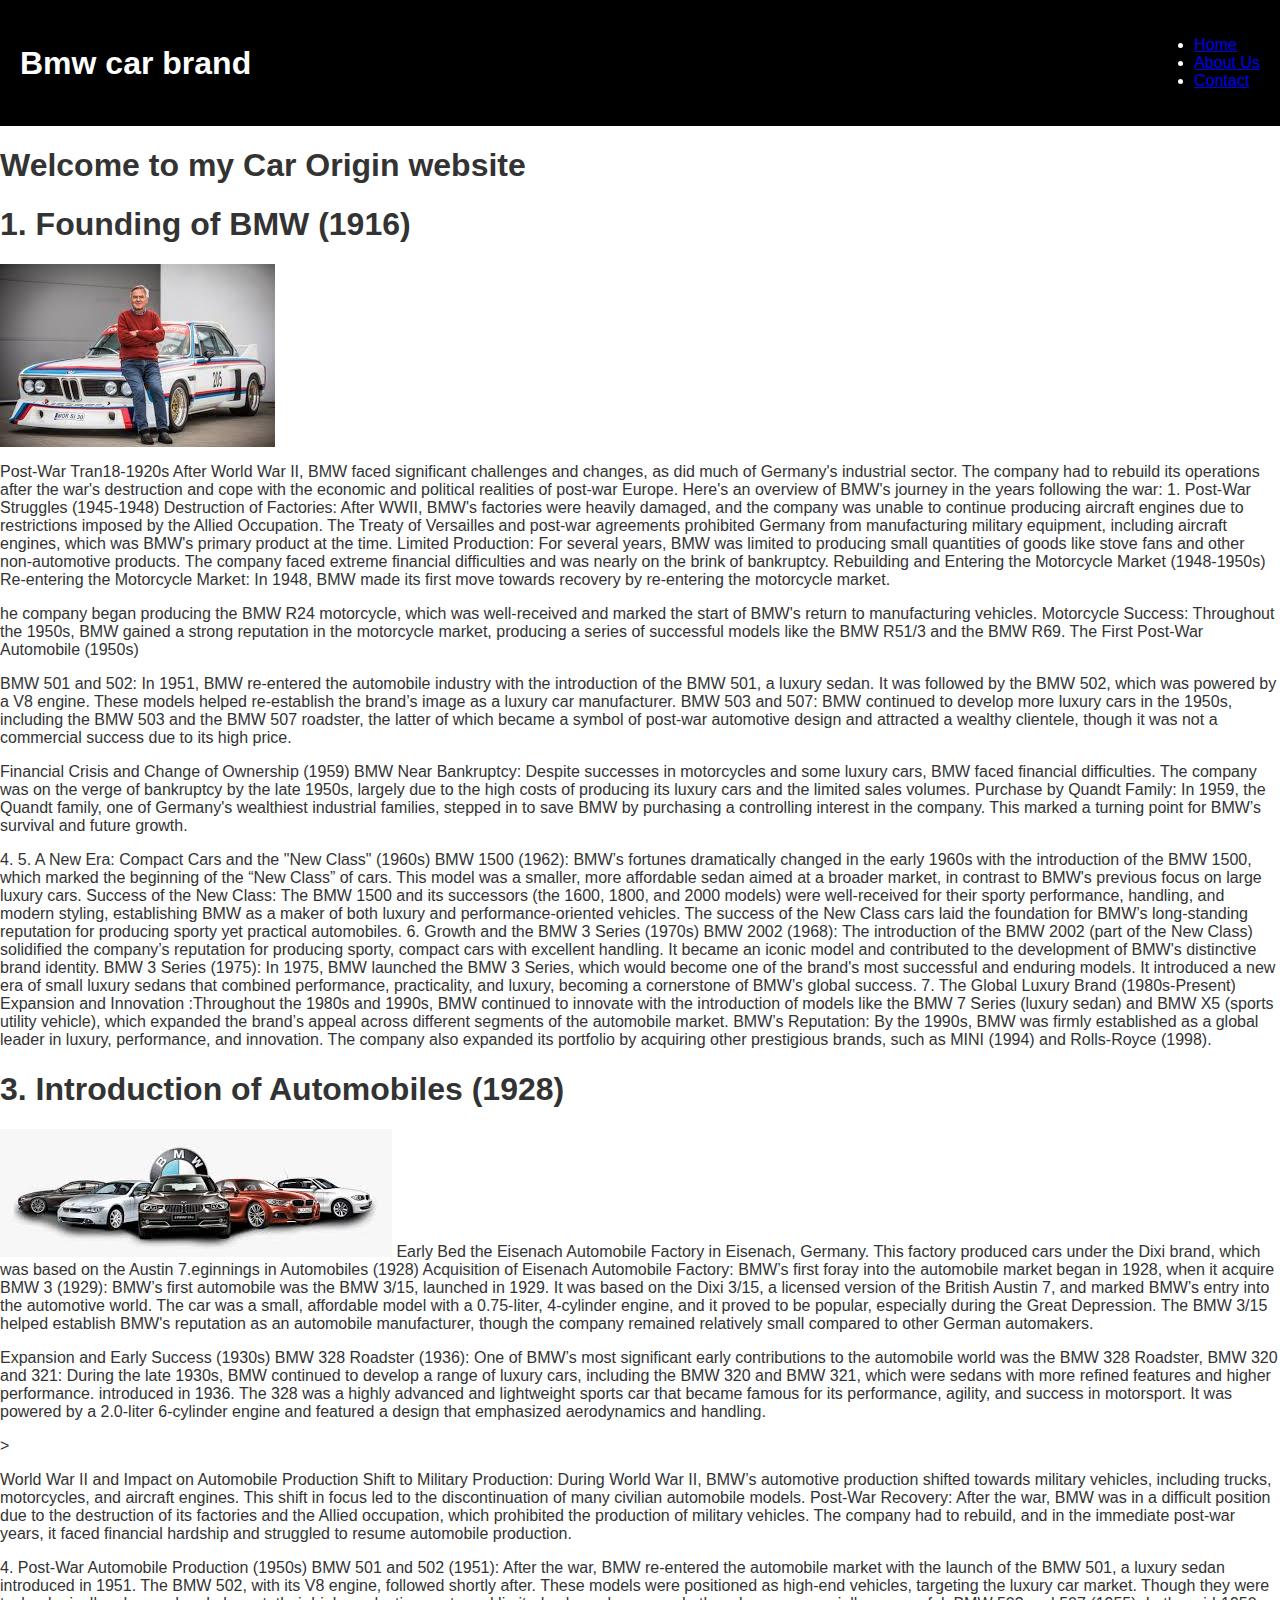
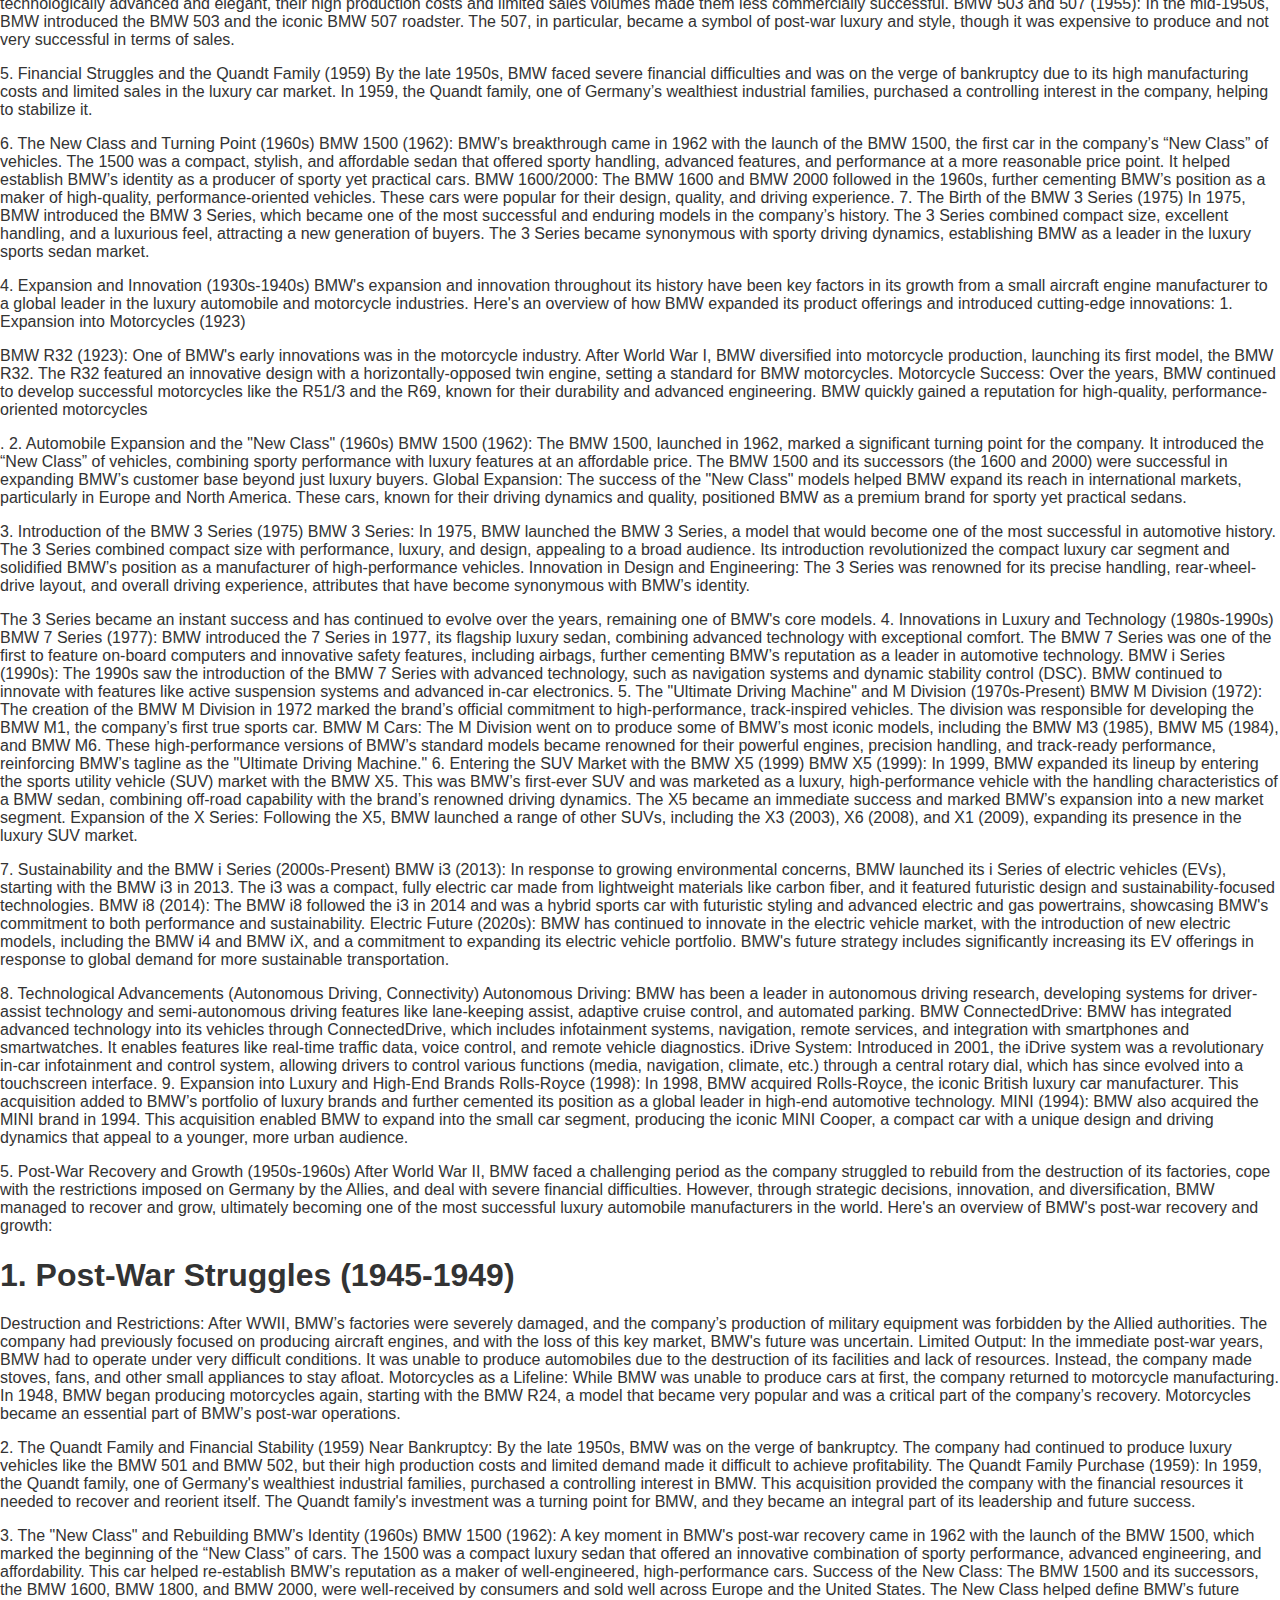
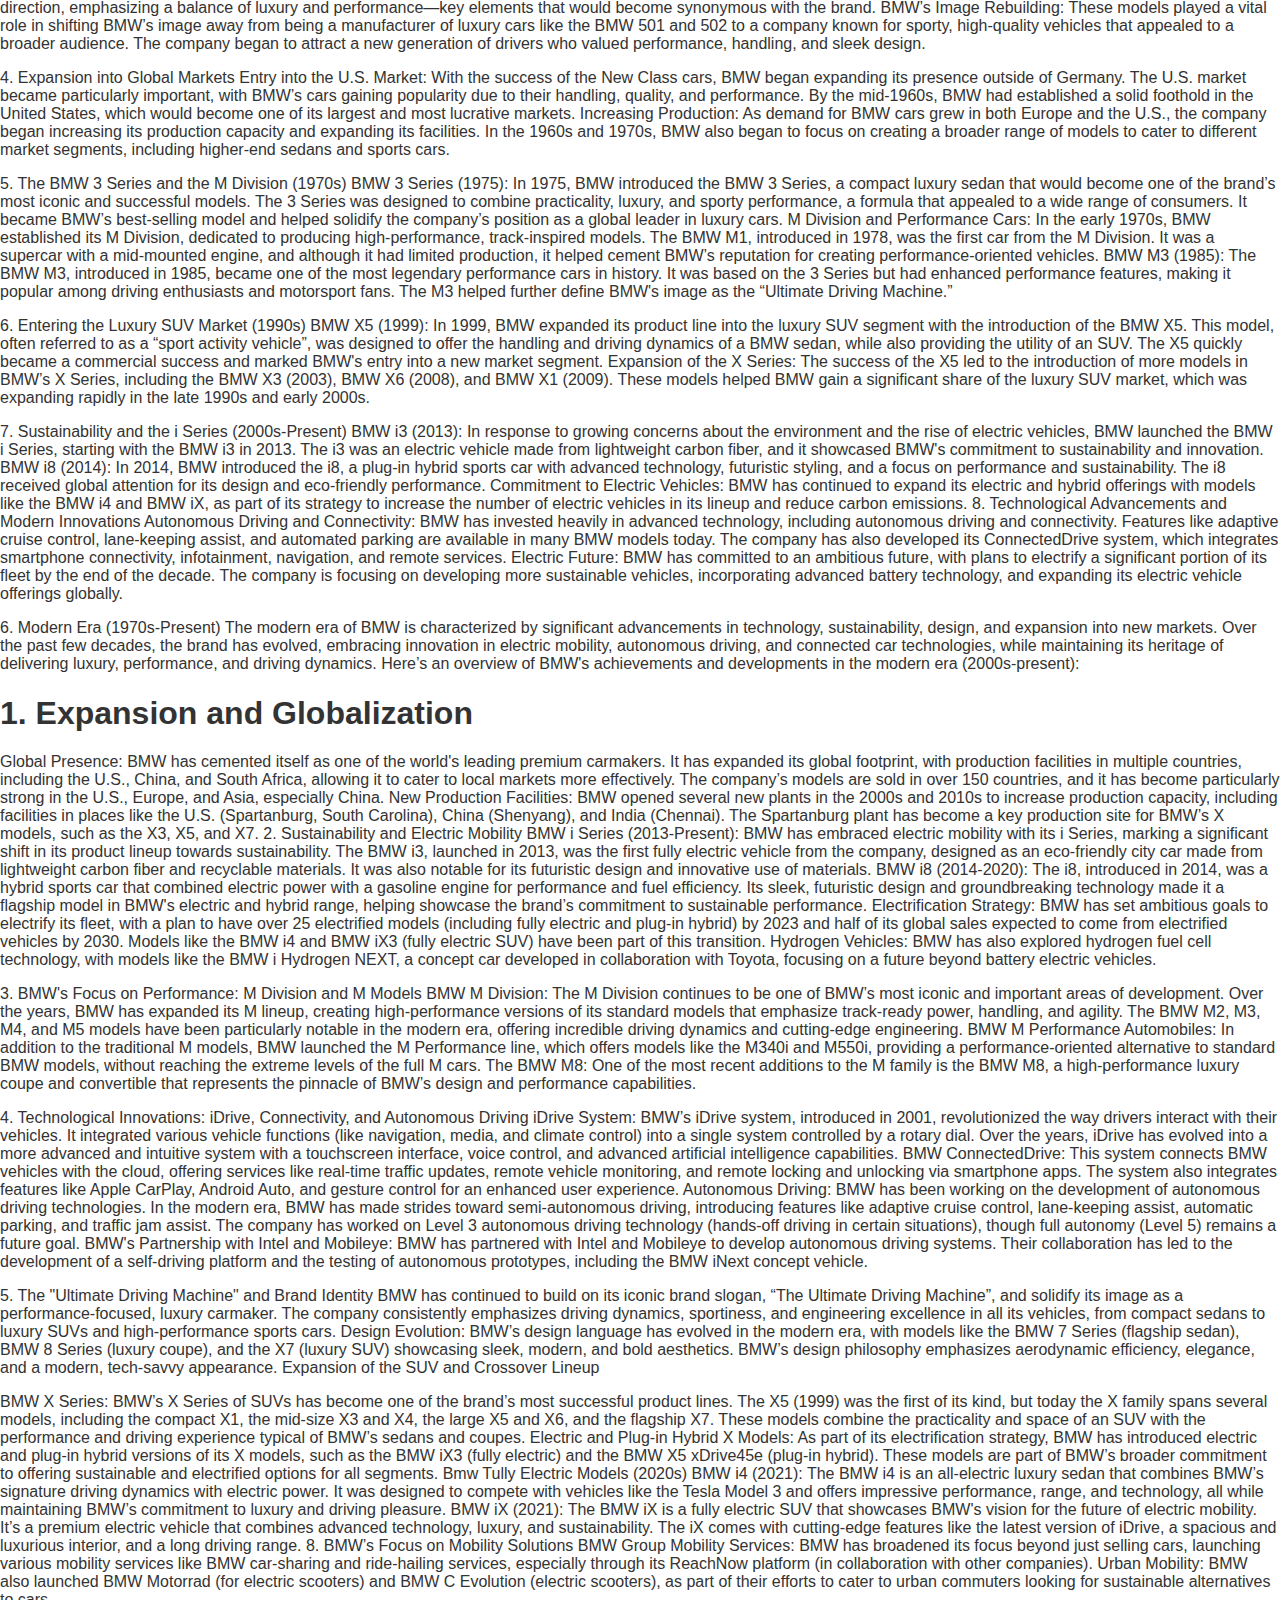
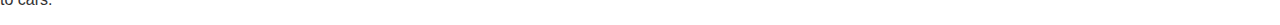
<file: index.html>
<html lang="en-US">
  <head>
    <title>Origin Of The Bmw Car Brand</title>
    <link rel="stylesheet" type="text/css" href="style.css">
</head>

<body>
  <header>
    <h1>Bmw car brand</h1>
    <nav>

      <ul>
        <li><a href="index.html">Home</a></li>
        <li><a href="about.html">About Us</a></li>
        <li><a href="contact.html">Contact</a></li>
      </ul>
    </nav>
  </header>
<h1 id="header">Welcome to my Car Origin website</h1>
 <p1 style="color:blue"></p1>
<ol></ol>


   <p> <h1>1. Founding of BMW (1916)</h1>
     <img src="[data-uri]"
 The founding of BMW (Bayerische Motoren Werke AG) dates back to 1916 during a period of significant industrial transformation in Germany.
     Here's the timeline of the company's foundation:

1. Rapp Motorenwerke (1913)
1913: The origins of BMW can be traced to Rapp Motorenwerke, a company established by Karl Rapp in Munich, Germany.
 Rapp Motorenwerke was founded to produce aircraft engines, a growing need during the early stages of World War I.
2. Formation of BMW (1917)
1916: As the company grew and began specializing in aircraft engines, it was reorganized.
 Karl Rapp left, and the company was renamed Bayerische Motoren Werke (BMW) in 1917.
The name "Bayerische Motoren Werke" translates to "Bavarian Engine Works," reflecting the company’s roots in Bavaria
 and its focus on engine manufacturing.
The reorganization also marked the beginning of BMW’s official identity. BMW's primary product during the early years
 was aircraft engines, and the company contributed significantly to the German war effort during World War I.
milestone
BMW's First Aircraft Engine (1917): In 1917, BMW began producing its first major product under the new name:
 the BMW IIIa aircraft engine. The engine was highly regarded for its reliability and performance, especially during World War I.
After World War I, due to the Treaty of Versailles (1919), which prohibited Germany from manufacturing aircraft engines,
 BMW had to pivot. This led to the company's diversification into motorcycle and automobile production,
  setting the stage for its growth into a global automotive brand.</p>
   <p>Post-War Tran18-1920s
    After World War II, BMW faced significant challenges and changes, as did much of Germany's industrial sector.
     The company had to rebuild its operations after the war's destruction and cope with the economic and political 
     realities of post-war Europe. Here's an overview of BMW's journey in the years following the war:

1. Post-War Struggles (1945-1948)


Destruction of Factories: After WWII, BMW's factories were heavily damaged,
 and the company was unable to continue producing aircraft engines due to restrictions imposed by the Allied Occupation. 
 The Treaty of Versailles and post-war agreements prohibited Germany from manufacturing military equipment, including aircraft engines,
  which was BMW's primary product at the time.
Limited Production: For several years, BMW was limited to producing small quantities of goods like stove fans and other non-automotive products.
The company faced extreme financial difficulties and was nearly on the brink of bankruptcy.
 Rebuilding and Entering the Motorcycle Market (1948-1950s)
Re-entering the Motorcycle Market: In 1948, BMW made its first move towards recovery by re-entering the motorcycle market.

<p>he company began producing the BMW R24 motorcycle, which was well-received and marked the start of BMW's return to manufacturing vehicles.
  Motorcycle Success: Throughout the 1950s, BMW gained a strong reputation in the motorcycle market,
  producing a series of successful models like the BMW R51/3 and the BMW R69.
  The First Post-War Automobile (1950s)</p>
BMW 501 and 502: In 1951, BMW re-entered the automobile industry with the introduction of the BMW 501,
 a luxury sedan. It was followed by the BMW 502, which was powered by a V8 engine.
  These models helped re-establish the brand’s image as a luxury car manufacturer.
BMW 503 and 507: BMW continued to develop more luxury cars in the 1950s, 
including the BMW 503 and the BMW 507 roadster, the latter of which became a symbol of post-war automotive design and attracted a wealthy clientele,
 though it was not a commercial success due to its high price.
<p> Financial Crisis and Change of Ownership (1959)
  BMW Near Bankruptcy: Despite successes in motorcycles and some luxury cars,
   BMW faced financial difficulties. The company was on the verge of bankruptcy by the late 1950s,
    largely due to the high costs of producing its luxury cars and the limited sales volumes.
  Purchase by Quandt Family: In 1959, the Quandt family, one of Germany's wealthiest industrial families,
   stepped in to save BMW by purchasing a controlling interest in the company. This marked a turning point for BMW’s survival and future growth.</p>4.
5. A New Era: Compact Cars and the "New Class" (1960s)
BMW 1500 (1962): BMW’s fortunes dramatically changed in the early 1960s with the introduction of the BMW 1500,
 which marked the beginning of the “New Class” of cars. This model was a smaller, more affordable sedan aimed at a broader market,
  in contrast to BMW's previous focus on large luxury cars.
Success of the New Class: The BMW 1500 and its successors (the 1600, 1800, and 2000 models) were well-received for their sporty performance,
 handling, and modern styling, establishing BMW as a maker of both luxury and performance-oriented vehicles.
The success of the New Class cars laid the foundation for BMW’s long-standing reputation for producing sporty yet practical automobiles.
6. Growth and the BMW 3 Series (1970s)
BMW 2002 (1968): The introduction of the BMW 2002 (part of the New Class) solidified the company’s reputation for producing sporty,
 compact cars with excellent handling. It became an iconic model and contributed to the development of BMW's distinctive brand identity.
BMW 3 Series (1975): In 1975, BMW launched the BMW 3 Series, which would become one of the brand's most successful and enduring models.
 It introduced a new era of small luxury sedans that combined performance, practicality, and luxury, becoming a cornerstone of BMW’s global success.
7. The Global Luxury Brand (1980s-Present)
Expansion and Innovation :Throughout the 1980s and 1990s, BMW continued to innovate with the introduction of models like the BMW 7 Series
 (luxury sedan) and BMW X5 (sports utility vehicle), which expanded the brand’s appeal across different segments of the automobile market.
BMW’s Reputation: By the 1990s, BMW was firmly established as a global leader in luxury, performance, and innovation.
 The company also expanded its portfolio by acquiring other prestigious brands, such as MINI (1994) and Rolls-Royce (1998).</p> 
    <p><h1>3. Introduction of Automobiles (1928)</h1>
        <img src="[data-uri]"
        BMW's introduction to the automobile industry marked the beginning of its transformation from an aircraft engine manufacturer to a leading
         global producer of luxury and performance cars. Here's an overview of how BMW entered the automobile market:

  <p> Early Bed the Eisenach Automobile Factory in Eisenach, Germany. This factory produced cars under the Dixi brand, 
    which was based on the Austin 7.eginnings in Automobiles (1928)
   Acquisition of Eisenach Automobile Factory: BMW’s first foray into the automobile market began in 1928,
     when it acquire BMW 3 (1929): BMW’s first automobile was the BMW 3/15, launched in 1929. It was based on the Dixi 3/15,
            a licensed version of the British Austin 7, and marked BMW’s entry into the automotive world.
             The car was a small, affordable model with a 0.75-liter, 4-cylinder engine, and it proved to be popular, 
             especially during the Great Depression.
           The BMW 3/15 helped establish BMW's reputation as an automobile manufacturer, though the company remained relatively small
            compared to other German automakers.</p>
        <p> Expansion and Early Success (1930s)
          BMW 328 Roadster (1936): One of BMW’s most significant early contributions to the automobile world was the BMW 328 Roadster, 
            BMW 320 and 321: During the late 1930s, BMW continued to develop a range of luxury cars, including the BMW 320 and BMW 321,
           which were sedans with more refined features and higher performance.  introduced in 1936. The 328 was a highly advanced and lightweight sports car that became famous for its performance, agility,
           and success in motorsport. It was powered by a 2.0-liter 6-cylinder engine and featured a design that emphasized aerodynamics and handling.
          </p>
    
        ><p> World War II and Impact on Automobile Production
          Shift to Military Production: During World War II, BMW’s automotive production shifted towards military vehicles, 
          including trucks, motorcycles, and aircraft engines. This shift in focus led to the discontinuation of many civilian automobile models.
          Post-War Recovery: After the war, BMW was in a difficult position due to the destruction of its factories and the Allied occupation,
           which prohibited the production of military vehicles. The company had to rebuild, and in the immediate post-war years, 
           it faced financial hardship and struggled to resume automobile production.</p>
        4. Post-War Automobile Production (1950s)
        BMW 501 and 502 (1951): After the war, BMW re-entered the automobile market with the launch of the BMW 501, a luxury sedan introduced in 1951.
         The BMW 502, with its V8 engine, followed shortly after. These models were positioned as high-end vehicles, targeting the luxury car market.
          Though they were technologically advanced and elegant, their high production costs and limited sales volumes made them less commercially
           successful.
        BMW 503 and 507 (1955): In the mid-1950s, BMW introduced the BMW 503 and the iconic BMW 507 roadster. The 507, in particular,
         became a symbol of post-war luxury and style, though it was expensive to produce and not very successful in terms of sales.
        <p>5. Financial Struggles and the Quandt Family (1959)
          By the late 1950s, BMW faced severe financial difficulties and was on the verge of bankruptcy due to its high manufacturing costs and 
          limited sales in the luxury car market. In 1959, the Quandt family, one of Germany’s wealthiest industrial families, purchased a
           controlling interest in the company, helping to stabilize it.</p>
        6. The New Class and Turning Point (1960s)
        BMW 1500 (1962): BMW’s breakthrough came in 1962 with the launch of the BMW 1500, the first car in the company’s “New Class” of vehicles. 
        The 1500 was a compact, stylish, and affordable sedan that offered sporty handling, advanced features,
         and performance at a more reasonable price point. It helped establish BMW’s identity as a producer of sporty yet practical cars.
        BMW 1600/2000: The BMW 1600 and BMW 2000 followed in the 1960s, further cementing BMW’s position as a maker of high-quality,
         performance-oriented vehicles. These cars were popular for their design, quality, and driving experience.
        7. The Birth of the BMW 3 Series (1975)
        In 1975, BMW introduced the BMW 3 Series, which became one of the most successful and enduring models in the company’s history.
         The 3 Series combined compact size, excellent handling, and a luxurious feel, attracting a new generation of buyers.
        The 3 Series became synonymous with sporty driving dynamics, establishing BMW as a leader in the luxury sports sedan market.</p>
    <p>4. Expansion and Innovation (1930s-1940s)
        BMW's expansion and innovation throughout its history have been key factors in its growth from a small aircraft engine manufacturer
         to a global leader in the luxury automobile and motorcycle industries. Here's an overview of how BMW expanded its product offerings
          and introduced cutting-edge innovations:

        1. Expansion into Motorcycles (1923)
        <p>BMW R32 (1923): One of BMW's early innovations was in the motorcycle industry.
          After World War I, BMW diversified into motorcycle production, launching its first model,
           the BMW R32. The R32 featured an innovative design with a horizontally-opposed twin engine, setting a standard for BMW motorcycles.
         Motorcycle Success: Over the years, BMW continued to develop successful motorcycles like the R51/3 and the R69, 
         known for their durability and advanced engineering. BMW quickly gained a reputation for high-quality, performance-oriented motorcycles</p>.
        2. Automobile Expansion and the "New Class" (1960s)
        BMW 1500 (1962): The BMW 1500, launched in 1962, marked a significant turning point for the company. 
        It introduced the “New Class” of vehicles, combining sporty performance with luxury features at an affordable price.
         The BMW 1500 and its successors (the 1600 and 2000) were successful in expanding BMW’s customer base beyond just luxury buyers.
        Global Expansion: The success of the "New Class" models helped BMW expand its reach in international markets,
         particularly in Europe and North America. These cars, known for their driving dynamics and quality,
          positioned BMW as a premium brand for sporty yet practical sedans.
        <p>3. Introduction of the BMW 3 Series (1975)
          BMW 3 Series: In 1975, BMW launched the BMW 3 Series, a model that would become one of the most successful in automotive history.
           The 3 Series combined compact size with performance, luxury, and design, appealing to a broad audience. 
           Its introduction revolutionized the compact luxury car segment and solidified BMW’s position as a manufacturer of high-performance vehicles.
          Innovation in Design and Engineering: The 3 Series was renowned for its precise handling, rear-wheel-drive layout,
           and overall driving experience, attributes that have become synonymous with BMW’s identity. </p>
         The 3 Series became an instant success and has continued to evolve over the years, remaining one of BMW's core models.
        4. Innovations in Luxury and Technology (1980s-1990s)
        BMW 7 Series (1977): BMW introduced the 7 Series in 1977, its flagship luxury sedan, 
        combining advanced technology with exceptional comfort. The BMW 7 Series was one of the first to feature on-board computers and 
        innovative safety features, including airbags, further cementing BMW’s reputation as a leader in automotive technology.
        BMW i Series (1990s): The 1990s saw the introduction of the BMW 7 Series with advanced technology, such as navigation systems and 
        dynamic stability control (DSC). BMW continued to innovate with features like active suspension systems and advanced in-car electronics.
        5. The "Ultimate Driving Machine" and M Division (1970s-Present)
        BMW M Division (1972): The creation of the BMW M Division in 1972 marked the brand’s official commitment to high-performance, 
        track-inspired vehicles. The division was responsible for developing the BMW M1, the company’s first true sports car.
        BMW M Cars: The M Division went on to produce some of BMW’s most iconic models, including the BMW M3 (1985), BMW M5 (1984), and BMW M6. 
        These high-performance versions of BMW’s standard models became renowned for their powerful engines, precision handling, 
        and track-ready performance, reinforcing BMW’s tagline as the "Ultimate Driving Machine."
        6. Entering the SUV Market with the BMW X5 (1999)
        BMW X5 (1999): In 1999, BMW expanded its lineup by entering the sports utility vehicle (SUV) market with the BMW X5. 
        This was BMW’s first-ever SUV and was marketed as a luxury, high-performance vehicle with the handling characteristics of a BMW sedan,
         combining off-road capability with the brand’s renowned driving dynamics. The X5 became an immediate success and marked BMW’s 
         expansion into a new market segment.
        Expansion of the X Series: Following the X5, BMW launched a range of other SUVs, including the X3 (2003), X6 (2008), and X1 (2009), 
        expanding its presence in the luxury SUV market.
        <p>7. Sustainability and the BMW i Series (2000s-Present)
          BMW i3 (2013): In response to growing environmental concerns, BMW launched its i Series of electric vehicles (EVs), starting with the
           BMW i3 in 2013. The i3 was a compact, fully electric car made from lightweight materials like carbon fiber, and it featured futuristic
            design and sustainability-focused technologies.
          BMW i8 (2014): The BMW i8 followed the i3 in 2014 and was a hybrid sports car with futuristic styling and advanced electric and gas
           powertrains, showcasing BMW's commitment to both performance and sustainability.
          Electric Future (2020s): BMW has continued to innovate in the electric vehicle market, with the introduction of new electric models,
           including the BMW i4 and BMW iX, and a commitment to expanding its electric vehicle portfolio. BMW's future strategy includes significantly
            increasing its EV offerings in response to global demand for more sustainable transportation.</p>
        8. Technological Advancements (Autonomous Driving, Connectivity)
        Autonomous Driving: BMW has been a leader in autonomous driving research, developing systems for driver-assist technology and
         semi-autonomous driving features like lane-keeping assist, adaptive cruise control, and automated parking.
        BMW ConnectedDrive: BMW has integrated advanced technology into its vehicles through ConnectedDrive, which includes infotainment systems,
         navigation, remote services, and integration with smartphones and smartwatches. It enables features like real-time traffic data,
          voice control, and remote vehicle diagnostics.
        iDrive System: Introduced in 2001, the iDrive system was a revolutionary in-car infotainment and control system,
         allowing drivers to control various functions (media, navigation, climate, etc.) through a central rotary dial,
          which has since evolved into a touchscreen interface.
        9. Expansion into Luxury and High-End Brands
        Rolls-Royce (1998): In 1998, BMW acquired Rolls-Royce, the iconic British luxury car manufacturer.
         This acquisition added to BMW’s portfolio of luxury brands and further cemented its position as a global leader in
          high-end automotive technology.
        MINI (1994): BMW also acquired the MINI brand in 1994. This acquisition enabled BMW to expand into the small car segment,
         producing the iconic MINI Cooper, a compact car with a unique design and driving dynamics that appeal to a younger, more urban audience.</p>
    <p>5. Post-War Recovery and Growth (1950s-1960s)
        After World War II, BMW faced a challenging period as the company struggled to rebuild from the destruction of its factories,
         cope with the restrictions imposed on Germany by the Allies, and deal with severe financial difficulties. However, 
         through strategic decisions, innovation, and diversification, BMW managed to recover and grow, ultimately becoming one of the most successful
          luxury automobile manufacturers in the world. Here's an overview of BMW's post-war recovery and growth:

        <h1>1. Post-War Struggles (1945-1949)</h1>
        Destruction and Restrictions: After WWII, BMW’s factories were severely damaged, and the company’s production of military equipment
         was forbidden by the Allied authorities. The company had previously focused on producing aircraft engines, and with the loss of this
          key market, BMW's future was uncertain.
        Limited Output: In the immediate post-war years, BMW had to operate under very difficult conditions.
         It was unable to produce automobiles due to the destruction of its facilities and lack of resources.
          Instead, the company made stoves, fans, and other small appliances to stay afloat.
        Motorcycles as a Lifeline: While BMW was unable to produce cars at first, the company returned to motorcycle manufacturing. 
        In 1948, BMW began producing motorcycles again, starting with the BMW R24,
         a model that became very popular and was a critical part of the company’s recovery. 
         Motorcycles became an essential part of BMW’s post-war operations.
       <p> 2. The Quandt Family and Financial Stability (1959)
        Near Bankruptcy: By the late 1950s, BMW was on the verge of bankruptcy. 
        The company had continued to produce luxury vehicles like the BMW 501 and BMW 502, 
        but their high production costs and limited demand made it difficult to achieve profitability.
        The Quandt Family Purchase (1959): In 1959, the Quandt family, one of Germany's wealthiest industrial families,
         purchased a controlling interest in BMW. This acquisition provided the company with the financial resources it needed to recover and 
         reorient itself. The Quandt family's investment was a turning point for BMW, and they became an integral part of its leadership and
          future success.</p>
        3. The "New Class" and Rebuilding BMW’s Identity (1960s)
        BMW 1500 (1962): A key moment in BMW's post-war recovery came in 1962 with the launch of the BMW 1500, 
        which marked the beginning of the “New Class” of cars. The 1500 was a compact luxury sedan that offered an
         innovative combination of sporty performance, advanced engineering, and affordability. This car helped re-establish BMW’s 
         reputation as a maker of well-engineered, high-performance cars.
        Success of the New Class: The BMW 1500 and its successors, the BMW 1600, BMW 1800, and BMW 2000, were well-received by 
        consumers and sold well across Europe and the United States. The New Class helped define BMW’s future direction,
         emphasizing a balance of luxury and performance—key elements that would become synonymous with the brand.
        BMW’s Image Rebuilding: These models played a vital role in shifting BMW’s image away from being a manufacturer of 
        luxury cars like the BMW 501 and 502 to a company known for sporty, high-quality vehicles that appealed to a broader audience.
         The company began to attract a new generation of drivers who valued performance, handling, and sleek design.
        <p>4. Expansion into Global Markets
          Entry into the U.S. Market: With the success of the New Class cars, BMW began expanding its presence outside of Germany. The U.S.
           market became particularly important, with BMW’s cars gaining popularity due to their handling, quality, and performance. By the mid-1960s,
            BMW had established a solid foothold in the United States, which would become one of its largest and most lucrative markets.
          Increasing Production: As demand for BMW cars grew in both Europe and the U.S., the company began increasing its production capacity and
           expanding its facilities. In the 1960s and 1970s, BMW also began to focus on creating a broader range of models to cater to different market 
           segments, including higher-end sedans and sports cars.</p>
        5. The BMW 3 Series and the M Division (1970s)
        BMW 3 Series (1975): In 1975, BMW introduced the BMW 3 Series, a compact luxury sedan that would become one of the brand’s most 
        iconic and successful models. The 3 Series was designed to combine practicality, luxury, and sporty performance, a formula that 
        appealed to a wide range of consumers. It became BMW’s best-selling model and helped solidify the company’s position as a global 
        leader in luxury cars.
        M Division and Performance Cars: In the early 1970s, BMW established its M Division, dedicated to producing high-performance, 
        track-inspired models. The BMW M1, introduced in 1978, was the first car from the M Division. It was a supercar with a mid-mounted engine,
         and although it had limited production, it helped cement BMW’s reputation for creating performance-oriented vehicles.
        BMW M3 (1985): The BMW M3, introduced in 1985, became one of the most legendary performance cars in history. It was based on the 
        3 Series but had enhanced performance features, making it popular among driving enthusiasts and motorsport fans. The M3 helped further 
        define BMW's image as the “Ultimate Driving Machine.”
       <p> 6. Entering the Luxury SUV Market (1990s)
        BMW X5 (1999): In 1999, BMW expanded its product line into the luxury SUV segment with the introduction of the BMW X5. This model,
         often referred to as a “sport activity vehicle”, was designed to offer the handling and driving dynamics of a BMW sedan, while also
          providing the utility of an SUV. The X5 quickly became a commercial success and marked BMW's entry into a new market segment.
        Expansion of the X Series: The success of the X5 led to the introduction of more models in BMW’s X Series, including the BMW X3 (2003),
         BMW X6 (2008), and BMW X1 (2009). These models helped BMW gain a significant share of the luxury SUV market, which was expanding rapidly
          in the late 1990s and early 2000s.</p>
        7. Sustainability and the i Series (2000s-Present)
        BMW i3 (2013): In response to growing concerns about the environment and the rise of electric vehicles, BMW launched the BMW i Series,
        starting with the BMW i3 in 2013. The i3 was an electric vehicle made from lightweight carbon fiber, and it showcased BMW's commitment 
        to sustainability and innovation.
        BMW i8 (2014): In 2014, BMW introduced the i8, a plug-in hybrid sports car with advanced technology, futuristic styling, and a focus
         on performance and sustainability. The i8 received global attention for its design and eco-friendly performance.
        Commitment to Electric Vehicles: BMW has continued to expand its electric and hybrid offerings with models like the BMW i4 and BMW iX, 
        as part of its strategy to increase the number of electric vehicles in its lineup and reduce carbon emissions.
        8. Technological Advancements and Modern Innovations
        Autonomous Driving and Connectivity: BMW has invested heavily in advanced technology, including autonomous driving and connectivity.
         Features like adaptive cruise control, lane-keeping assist, and automated parking are available in many BMW models today. The company 
         has also developed its ConnectedDrive system, which integrates smartphone connectivity, infotainment, navigation, and remote services.
        Electric Future: BMW has committed to an ambitious future, with plans to electrify a significant portion of its fleet by the end of the decade.
         The company is focusing on developing more sustainable vehicles, incorporating advanced battery technology, and expanding its electric vehicle
         offerings globally.</p>
    <p>6. Modern Era (1970s-Present)
        The modern era of BMW is characterized by significant advancements in technology, sustainability, design, and expansion into new markets.
         Over the past few decades, the brand has evolved, embracing innovation in electric mobility, autonomous driving,
          and connected car technologies, while maintaining its heritage of delivering luxury, performance, and driving dynamics.
           Here’s an overview of BMW's achievements and developments in the modern era (2000s-present):

        <h1>1. Expansion and Globalization</h1>
        Global Presence: BMW has cemented itself as one of the world's leading premium carmakers. It has expanded its global footprint,
         with production facilities in multiple countries, including the U.S., China, and South Africa, allowing it to cater to local markets
          more effectively. The company’s models are sold in over 150 countries, and it has become particularly strong in the U.S., Europe, 
          and Asia, especially China.
        New Production Facilities: BMW opened several new plants in the 2000s and 2010s to increase production capacity, including facilities
         in places like the U.S. (Spartanburg, South Carolina), China (Shenyang), and India (Chennai). The Spartanburg plant has become a key
          production site for BMW’s X models, such as the X3, X5, and X7.
        2. Sustainability and Electric Mobility
        BMW i Series (2013-Present): BMW has embraced electric mobility with its i Series, marking a significant shift in its product lineup
         towards sustainability. The BMW i3, launched in 2013, was the first fully electric vehicle from the company, designed as an eco-friendly
          city car made from lightweight carbon fiber and recyclable materials. It was also notable for its futuristic design and innovative use
           of materials.
        BMW i8 (2014-2020): The i8, introduced in 2014, was a hybrid sports car that combined electric power with a gasoline engine for performance
         and fuel efficiency. Its sleek, futuristic design and groundbreaking technology made it a flagship model in BMW's electric and hybrid range,
          helping showcase the brand’s commitment to sustainable performance.
        Electrification Strategy: BMW has set ambitious goals to electrify its fleet, with a plan to have over 25 electrified models (including fully
         electric and plug-in hybrid) by 2023 and half of its global sales expected to come from electrified vehicles by 2030. Models like the BMW i4
          and BMW iX3 (fully electric SUV) have been part of this transition.
        Hydrogen Vehicles: BMW has also explored hydrogen fuel cell technology, with models like the BMW i Hydrogen NEXT, a concept car developed in 
        collaboration with Toyota, focusing on a future beyond battery electric vehicles.
        <p>3. BMW's Focus on Performance: M Division and M Models
          BMW M Division: The M Division continues to be one of BMW’s most iconic and important areas of development. Over the years, BMW has expanded
           its M lineup, creating high-performance versions of its standard models that emphasize track-ready power, handling, and agility.
          The BMW M2, M3, M4, and M5 models have been particularly notable in the modern era, offering incredible driving dynamics and cutting-edge
           engineering.
          BMW M Performance Automobiles: In addition to the traditional M models, BMW launched the M Performance line, which offers models like the 
          M340i and M550i, providing a performance-oriented alternative to standard BMW models, without reaching the extreme levels of the full M cars.
          The BMW M8: One of the most recent additions to the M family is the BMW M8, a high-performance luxury coupe and convertible that represents
           the pinnacle of BMW’s design and performance capabilities.</p>
        4. Technological Innovations: iDrive, Connectivity, and Autonomous Driving
        iDrive System: BMW’s iDrive system, introduced in 2001, revolutionized the way drivers interact with their vehicles. It integrated various
         vehicle functions (like navigation, media, and climate control) into a single system controlled by a rotary dial. Over the years, iDrive 
         has evolved into a more advanced and intuitive system with a touchscreen interface, voice control, and advanced artificial intelligence 
         capabilities.
        BMW ConnectedDrive: This system connects BMW vehicles with the cloud, offering services like real-time traffic updates, remote vehicle
         monitoring, and remote locking and unlocking via smartphone apps. The system also integrates features like Apple CarPlay, Android Auto,
          and gesture control for an enhanced user experience.
        Autonomous Driving: BMW has been working on the development of autonomous driving technologies. In the modern era, BMW has made strides 
        toward semi-autonomous driving, introducing features like adaptive cruise control, lane-keeping assist, automatic parking, and traffic
         jam assist. The company has worked on Level 3 autonomous driving technology (hands-off driving in certain situations), though full autonomy
          (Level 5) remains a future goal.
        BMW's Partnership with Intel and Mobileye: BMW has partnered with Intel and Mobileye to develop autonomous driving systems. Their 
        collaboration has led to the development of a self-driving platform and the testing of autonomous prototypes, including the BMW 
        iNext concept vehicle.
        <p>5. The "Ultimate Driving Machine" and Brand Identity
          BMW has continued to build on its iconic brand slogan, “The Ultimate Driving Machine”, and solidify its image as a performance-focused,
           luxury carmaker. The company consistently emphasizes driving dynamics, sportiness, and engineering excellence in all its vehicles, from 
           compact sedans to luxury SUVs and high-performance sports cars.
          Design Evolution: BMW’s design language has evolved in the modern era, with models like the BMW 7 Series (flagship sedan), BMW 8 Series
           (luxury coupe), and the X7 (luxury SUV) showcasing sleek, modern, and bold aesthetics. BMW’s design philosophy emphasizes aerodynamic
            efficiency, elegance, and a modern, tech-savvy appearance.
          Expansion of the SUV and Crossover Lineup</p>
        BMW X Series: BMW’s X Series of SUVs has become one of the brand’s most successful product lines. The X5 (1999) was the first of its kind,
         but today the X family spans several models, including the compact X1, the mid-size X3 and X4, the large X5 and X6, and the flagship X7.
          These models combine the practicality and space of an SUV with the performance and driving experience typical of BMW’s sedans and coupes.
        Electric and Plug-in Hybrid X Models: As part of its electrification strategy, BMW has introduced electric and plug-in hybrid versions of
         its X models, such as the BMW iX3 (fully electric) and the BMW X5 xDrive45e (plug-in hybrid). These models are part of BMW’s broader 
         commitment to offering sustainable and electrified options for all segments.
        Bmw Tully Electric Models (2020s)
        BMW i4 (2021): The BMW i4 is an all-electric luxury sedan that combines BMW’s signature driving dynamics with electric power. It was 
        designed to compete with vehicles like the Tesla Model 3 and offers impressive performance, range, and technology, all while maintaining BMW’s
         commitment to luxury and driving pleasure.
        BMW iX (2021): The BMW iX is a fully electric SUV that showcases BMW's vision for the future of electric mobility. It’s a premium electric
         vehicle that combines advanced technology, luxury, and sustainability. The iX comes with cutting-edge features like the latest version of 
         iDrive, a spacious and luxurious interior, and a long driving range.
        8. BMW’s Focus on Mobility Solutions
        BMW Group Mobility Services: BMW has broadened its focus beyond just selling cars, launching various mobility services like BMW car-sharing 
        and ride-hailing services, especially through its ReachNow platform (in collaboration with other companies).
        Urban Mobility: BMW also launched BMW Motorrad (for electric scooters) and BMW C Evolution (electric scooters), as part of their efforts to
         cater to urban commuters looking for sustainable alternatives to cars.</p>
</file>
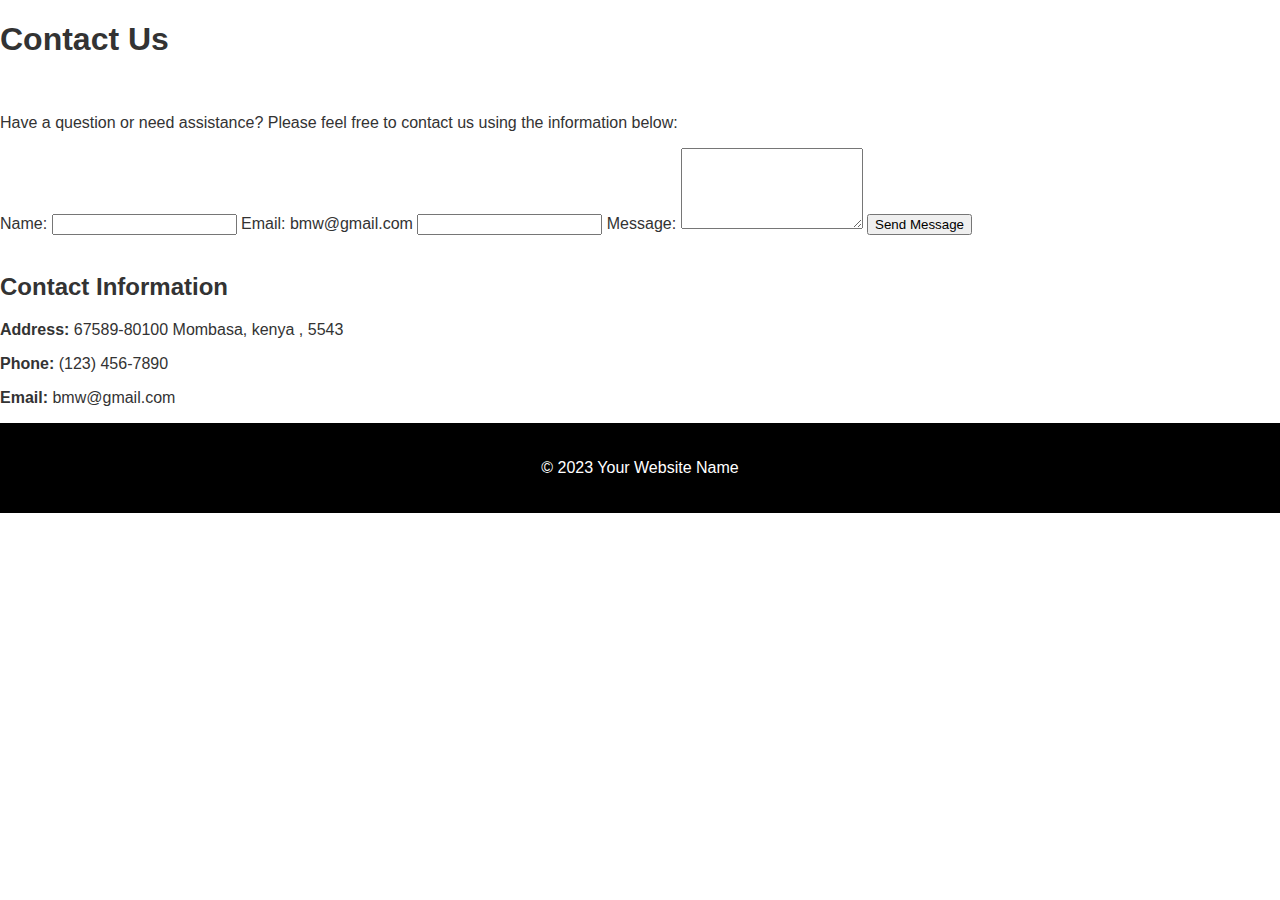
<file: contact.html>
<!DOCTYPE html>
<html lang="en">
<head>
    <meta charset="UTF-8">
    <meta name="viewport" content="width=device-width, initial-scale=1.0">
    <title>Contact   
 Us</title>
    <link rel="stylesheet" href="style.css">
</head>
<body>
    <h1>Contact Us</h1>   


    <p>Have a question or need assistance? Please feel free to contact us using the information below:</p>

    <form action="bmw@gmail.com" method="post" enctype="text/plain">
        <label for="name">Name:</label>
        <input type="text" id="name" name="name"   
 required>

        <label for="email">Email: bmw@gmail.com</label>
        <input type="email" id="email" name="email" required>

        <label for="message">Message:</label>
        <textarea id="message" name="message"   
 rows="5" required></textarea>

        <button type="submit">Send Message</button>
    </form>   


    <h2>Contact Information</h2>
    <p>
        <strong>Address:</strong>
        67589-80100
        Mombasa, kenya , 5543
    </p>
    <p>
        <strong>Phone:</strong>
        (123) 456-7890
    </p>
    <p>
        <strong>Email:</strong>
        bmw@gmail.com
    </p>

    <footer>
        <p>&copy; 2023 Your Website Name</p>
    </footer>
</body>
</html>
</file>
<file: style.css>
/* General Styles */
body {
    font-family: Arial, sans-serif;
    margin: 0;
    padding: 0;
    background-color: #fff;
    color: #333;
    font-size: 16px;
  }
  
  /* Header Styles */
  header {
    background-color: #000;
    color: #fff;
    padding: 20px;
    display: flex;
    justify-content: space-between;
    align-items: center;
  }
  
  header   
   h1 {
    font-size: 36px;
    font-weight: bold;   
  
    margin: 0;
  }
  
  header img {
    max-width: 150px;
    height: auto;
  }
  
  /* Section Styles */
  section {
    padding: 40px;
  }
  
  section h2 {
    font-size: 24px;
    margin-bottom: 20px;
    font-weight: bold;
  }
  
  section p {
    line-height: 1.6;
  }
  
  /* Image Styles */
  img {
    max-width: 100%;
    height: auto;
  }
  
  /* Footer Styles */
  footer {
    background-color: #000;
    color: #fff;
    padding: 20px;
    text-align: center;
  }
  
  /* BMW-Specific Styles */
  .bmw-blue {
    background-color: #000099;
    color: #fff;
  }
  
  .bmw-gray {
    background-color: #f0f0f0;
  }
  
  .bmw-font {
    font-family: "BMW Neue", sans-serif; /* Replace with the actual BMW font */
    font-weight: bold;
  }
  
  /* Responsive Design */
  @media (max-width: 768px) {
    header {
      flex-direction: column;
      text-align: center;
    }
    section {
      padding: 20px;
    }
  }
</file>
